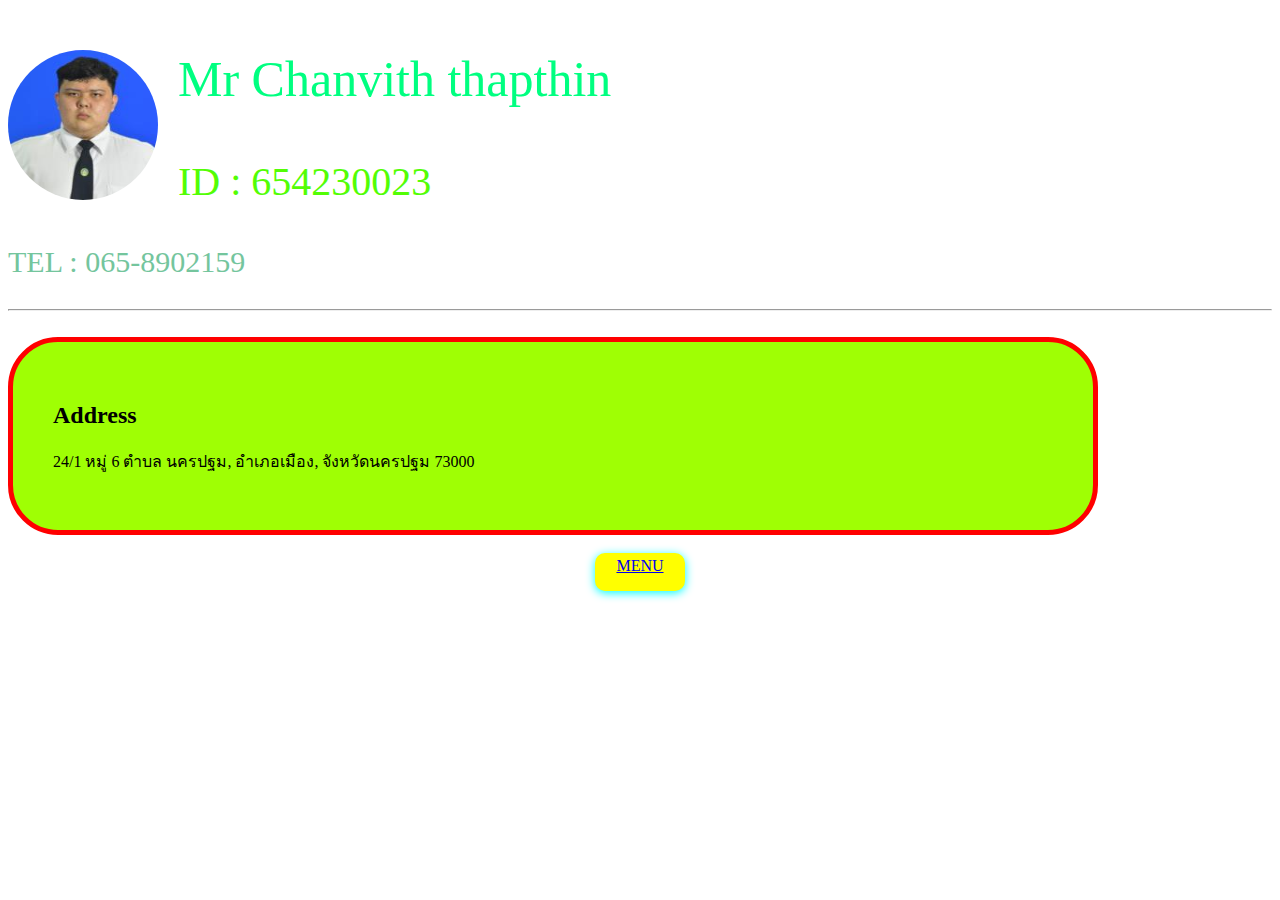
<file: index.html>
<!DOCTYPE html>
<html>
    <head>
        <title>My First Webpage</title>
        <style>
            img{
            width:150px;
            height:150px;
            border-radius: 100px;
            float: left;
            margin-right: 20px;
            }
            
            p.name{            
            font-size: 50px;
            color: #00ff80;           
            }
            p.ID{
                font-size: 40px;
                color: #53fd05;
            }
            p.TEL{
                font-size: 30px;
                color: #74c59d;
            }
            .menu {
            background-color: yellow;
            border-radius: 10px;
            margin: auto;
            padding: 4px 20px;
            text-align: center;
            box-shadow: 0px 2px 10px aqua;
            width: 50px;
            height: 30px;
        }

            div.Mybox{
            width: 1000px;
            border: 5px solid rgb(255, 0, 0);
            padding: 40px;
            border-radius: 50px;
            background-color: rgb(159, 255, 4);
            }
        </style>
    </head>
   <body>
    <img src="image/pop.png" 
    alt="MyPhoto">
    <p class="name">Mr Chanvith thapthin</p>
    <p class="ID">ID : 654230023</p>
    <p class="TEL">TEL : 065-8902159</p>
    <hr>
    <br>
    <div class="Mybox">
    <h2>Address</h2>
    <p class="add"> 24/1 หมู่ 6 ตำบล นครปฐม, อำเภอเมือง, จังหวัดนครปฐม 73000</p>
    
</div>
<br>
    <div class="menu">
        <a href="023_01_home.html">MENU</a> </div>
   </body>
</html>
</file>
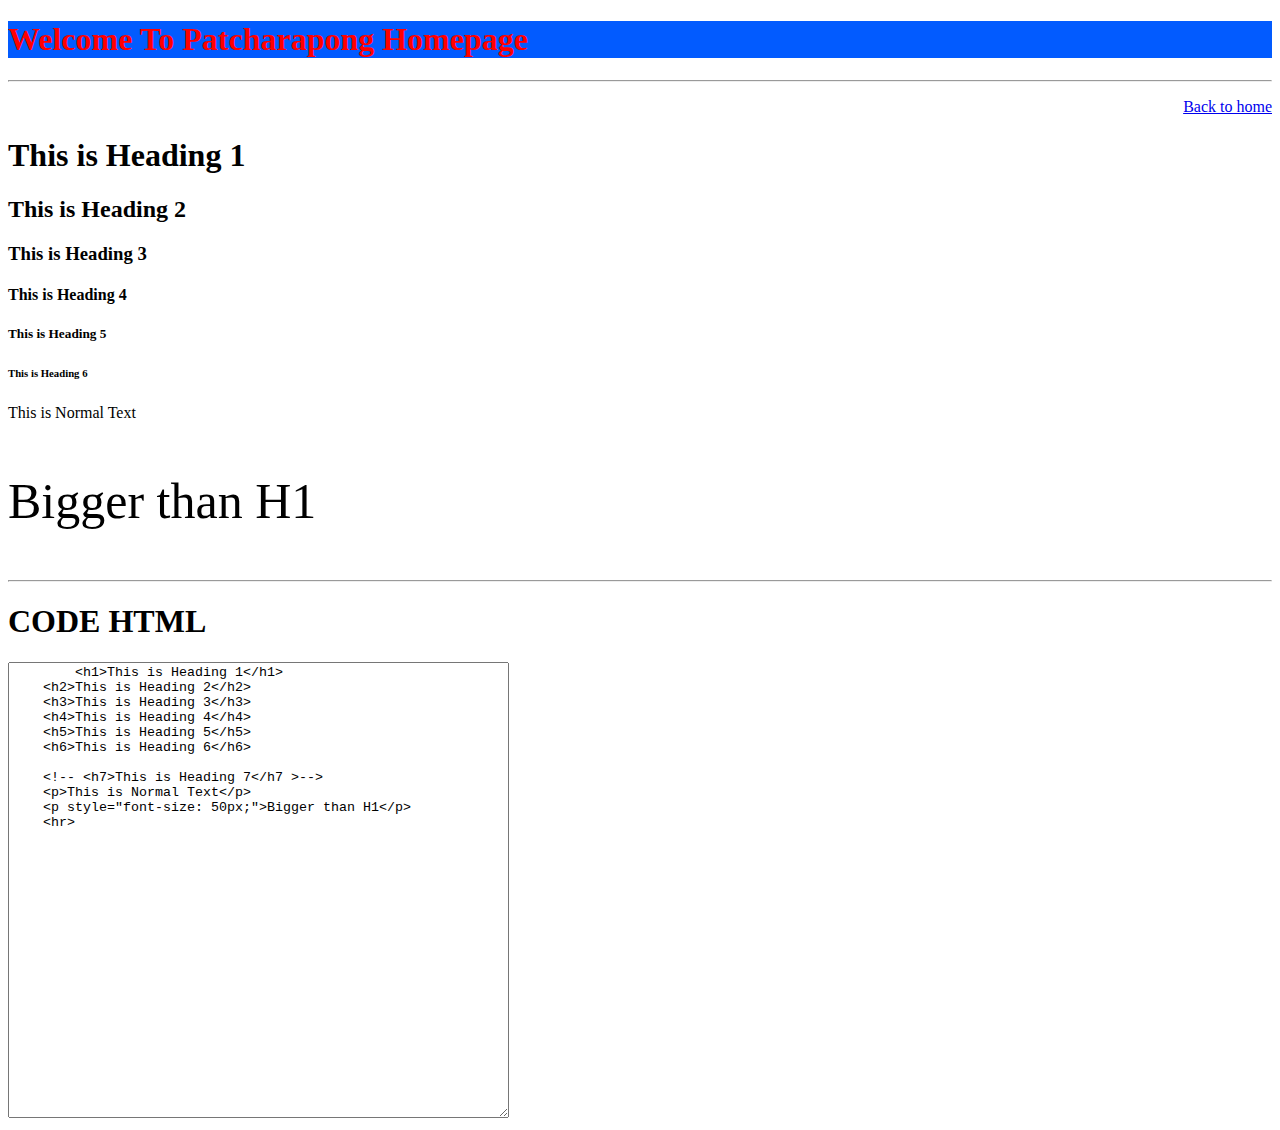
<file: 023_02_Heading.html>
<!DOCTYPE html>
<html lang="en">
<head>
    <meta charset="UTF-8">
    <meta name="viewport" content="width=device-width, initial-scale=1.0">
    <meta name="description" content="สอนการใช้งานตำสั่งภาษา HTML">
    <meta name="keywords" content="HTML CSS Bootstrap">
    <title>Heading</title>
</head>
<body>
    <h1 style="color: rgb(255, 0, 0);background: rgb(2, 91, 255);">Welcome To Patcharapong Homepage</h1>
    <hr>
    <p style="text-align: right;">
        <a href="023_01_home.html">Back to home</a>
    </p>
    <h1>This is Heading 1</h1>
    <h2>This is Heading 2</h2>
    <h3>This is Heading 3</h3>
    <h4>This is Heading 4</h4>
    <h5>This is Heading 5</h5>
    <h6>This is Heading 6</h6>
    
    <!-- <h7>This is Heading 7</h7 >-->
    <p>This is Normal Text</p>
    <p style="font-size: 50px;">Bigger than H1</p>
    <hr>

    <h1>CODE HTML</h1>
    <textarea name="" id="" cols="60" rows="30">
        <h1>This is Heading 1</h1>
    <h2>This is Heading 2</h2>
    <h3>This is Heading 3</h3>
    <h4>This is Heading 4</h4>
    <h5>This is Heading 5</h5>
    <h6>This is Heading 6</h6>
    
    <!-- <h7>This is Heading 7</h7 >-->
    <p>This is Normal Text</p>
    <p style="font-size: 50px;">Bigger than H1</p>
    <hr>
</textarea>
   

</body>
</html>
</file>
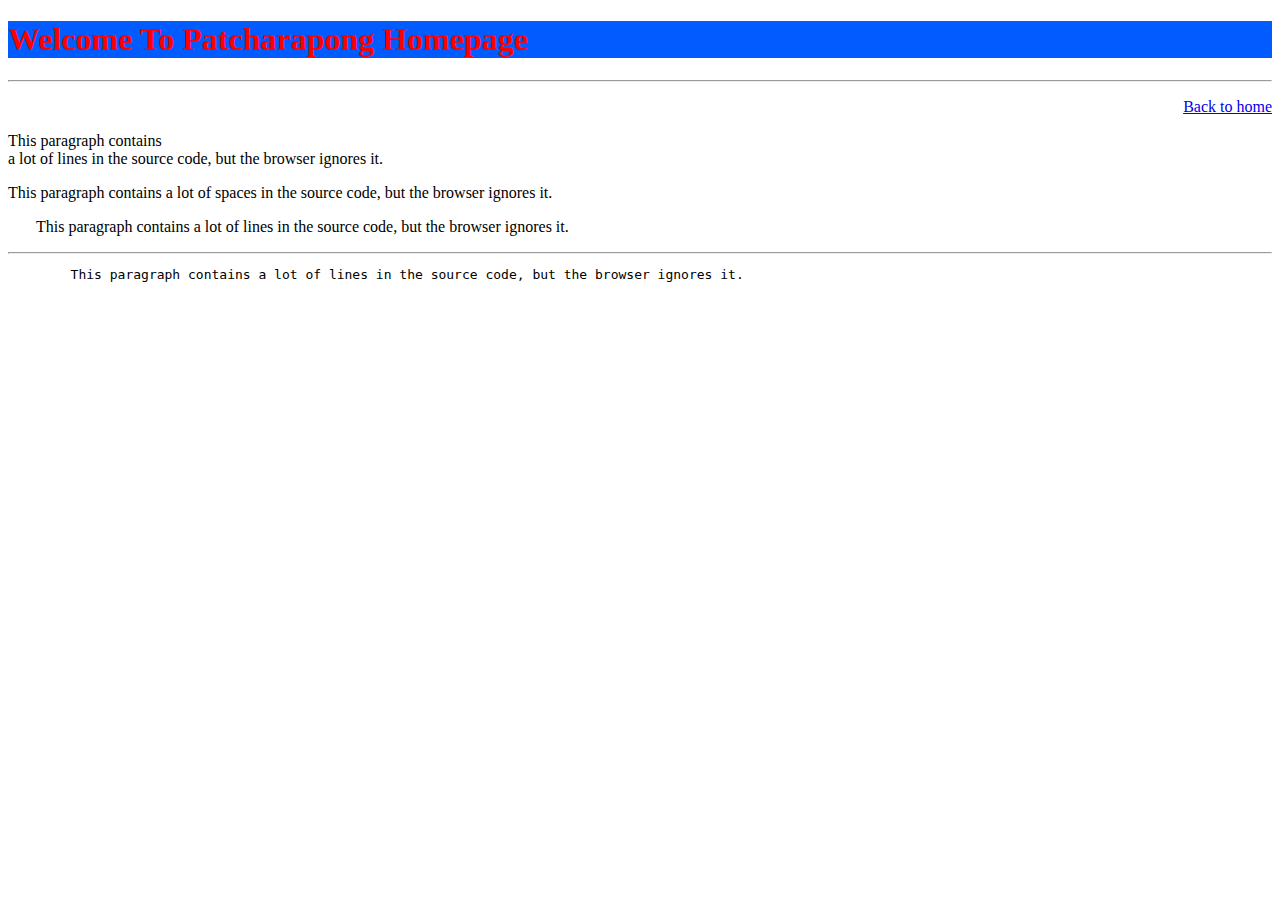
<file: 023_03_Paragraph.html>
<!DOCTYPE html>
<html lang="en">
<head>
    <meta charset="UTF-8">
    <meta name="viewport" content="width=device-width, initial-scale=1.0">
    <meta name="description" content="สอนการใช้งานตำสั่งภาษา HTML">
    <meta name="keywords" content="HTML CSS Bootstrap">
    <title>Paragraph</title>
</head>
<body>
    <h1 style="color: rgb(255, 0, 0);background: rgb(2, 91, 255);">Welcome To Patcharapong Homepage</h1>
    <hr>
    <p style="text-align: right;">
        <a href="023_01_home.html">Back to home</a>
    </p>
    <p>This paragraph contains <br> a lot of lines in the source code, but the browser ignores it.</p>
    <p>This paragraph contains a lot of spaces in the source code, but the browser ignores it.</p>
    <p>&nbsp;&nbsp;&nbsp;&nbsp;&nbsp;&nbsp;&nbsp;This paragraph contains  a lot of lines in the source code, but the browser ignores it.</p>
    <hr>
    <pre>
        This paragraph contains a lot of lines in the source code, but the browser ignores it.</pre>
</body>
</html>
</file>
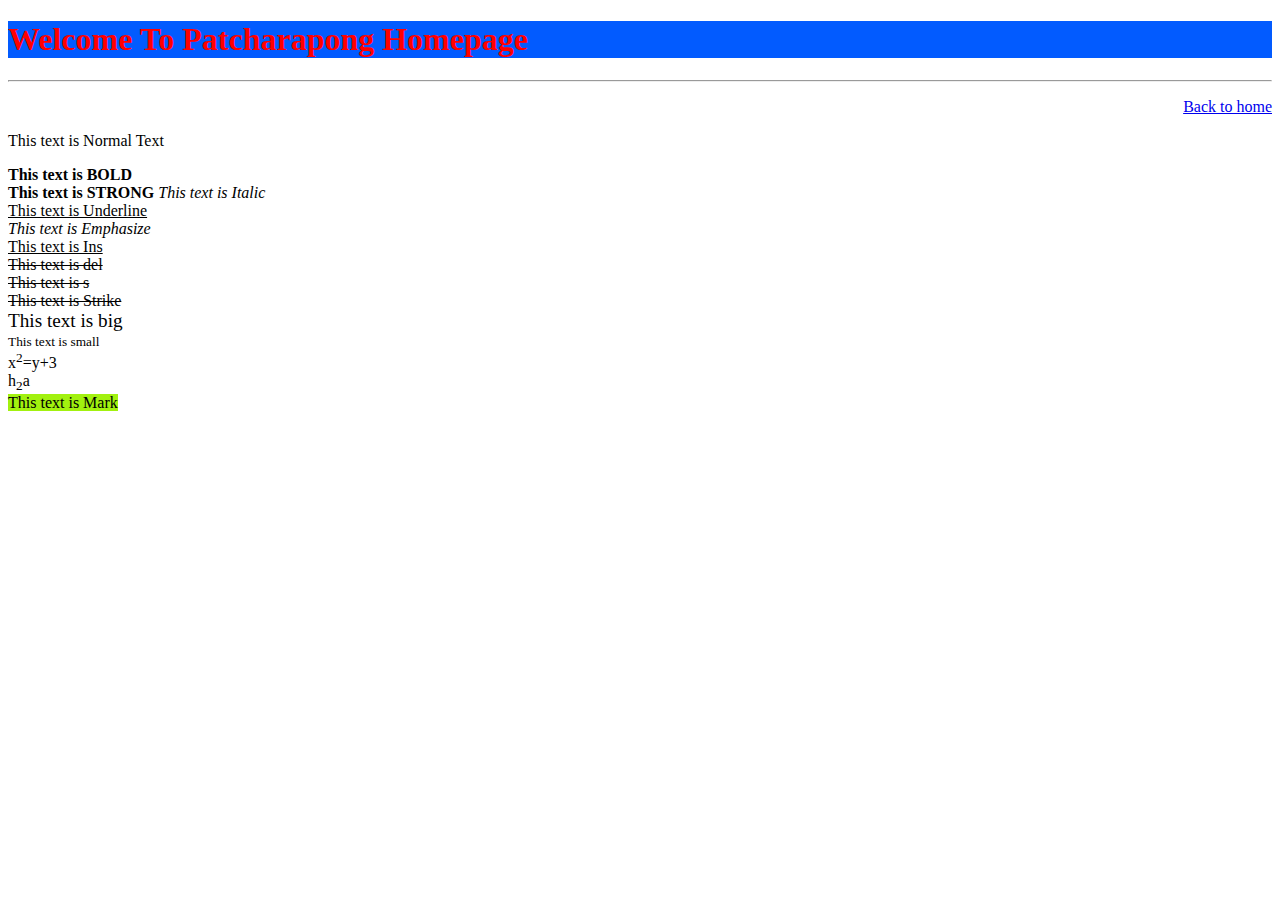
<file: 023_04_Formatting.html>
<!DOCTYPE html>
<html lang="en">
<head>
    <meta charset="UTF-8">
    <meta name="viewport" content="width=device-width, initial-scale=1.0">
    <meta name="description" content="สอนการใช้งานตำสั่งภาษา HTML">
    <meta name="keywords" content="HTML CSS Bootstrap">
    <title>Formatting</title>
</head>
<body>
    <h1 style="color: rgb(255, 0, 0);background: rgb(2, 91, 255);">Welcome To Patcharapong Homepage</h1>
    <hr>
    <p style="text-align: right;">
        <a href="023_01_home.html">Back to home</a>
    </p>
    <p>This text is Normal Text</p>

    <b>This text is BOLD</b> <br>
    <strong>This text is STRONG</strong>

    <i>This text is Italic</i> <br>
    <u>This text is Underline</u><br>

    <em>This text is Emphasize</em><br>
    <ins>This text is Ins</ins> <br>

    <del>This text is del</del><br>
    <s>This text is s</s><br>
    <strike>This text is Strike</strike><br>

    <big>This text is big</big><br>
    <small>This text is small</small><br>

    x<sup>2</sup>=y+3 <br>
    h<sub>2</sub>a <br>

    <mark style="background-color: rgb(162, 241, 15);">This text is Mark</mark><br>
</body>
</html>
</file>
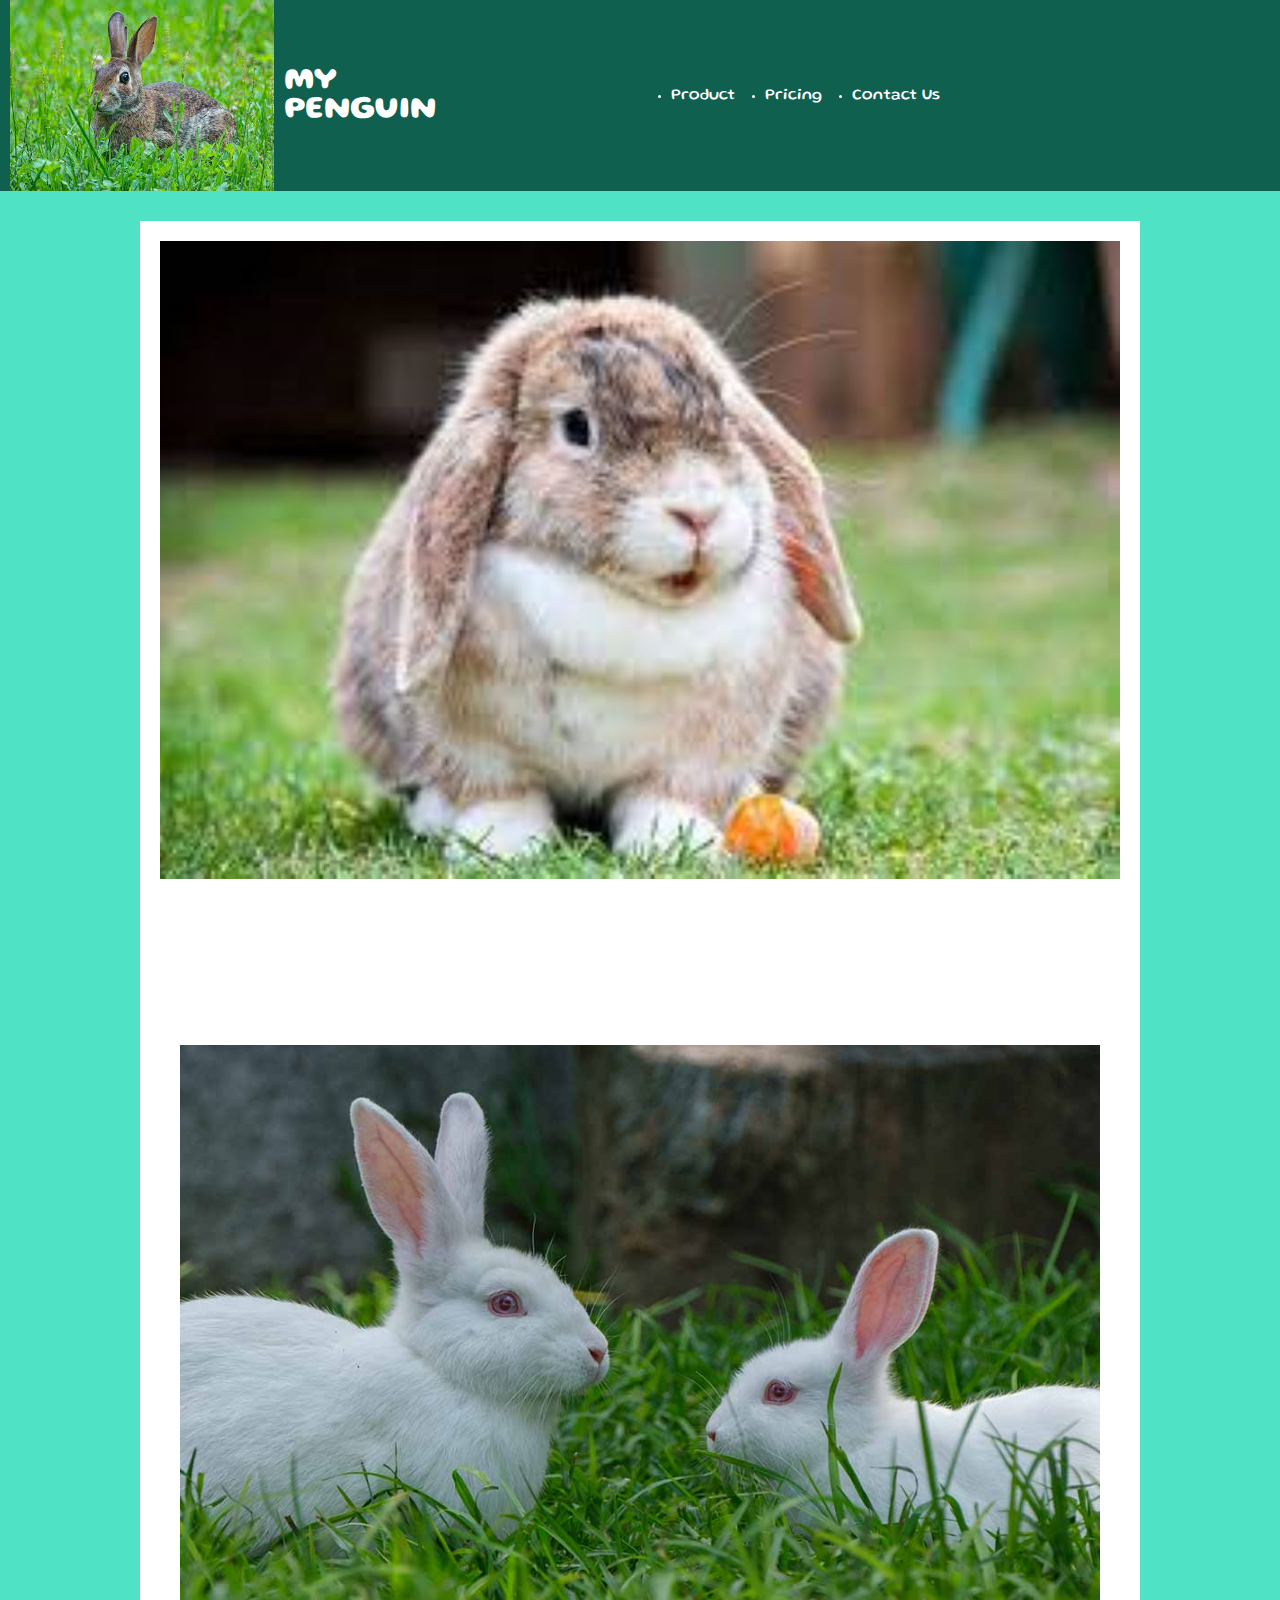
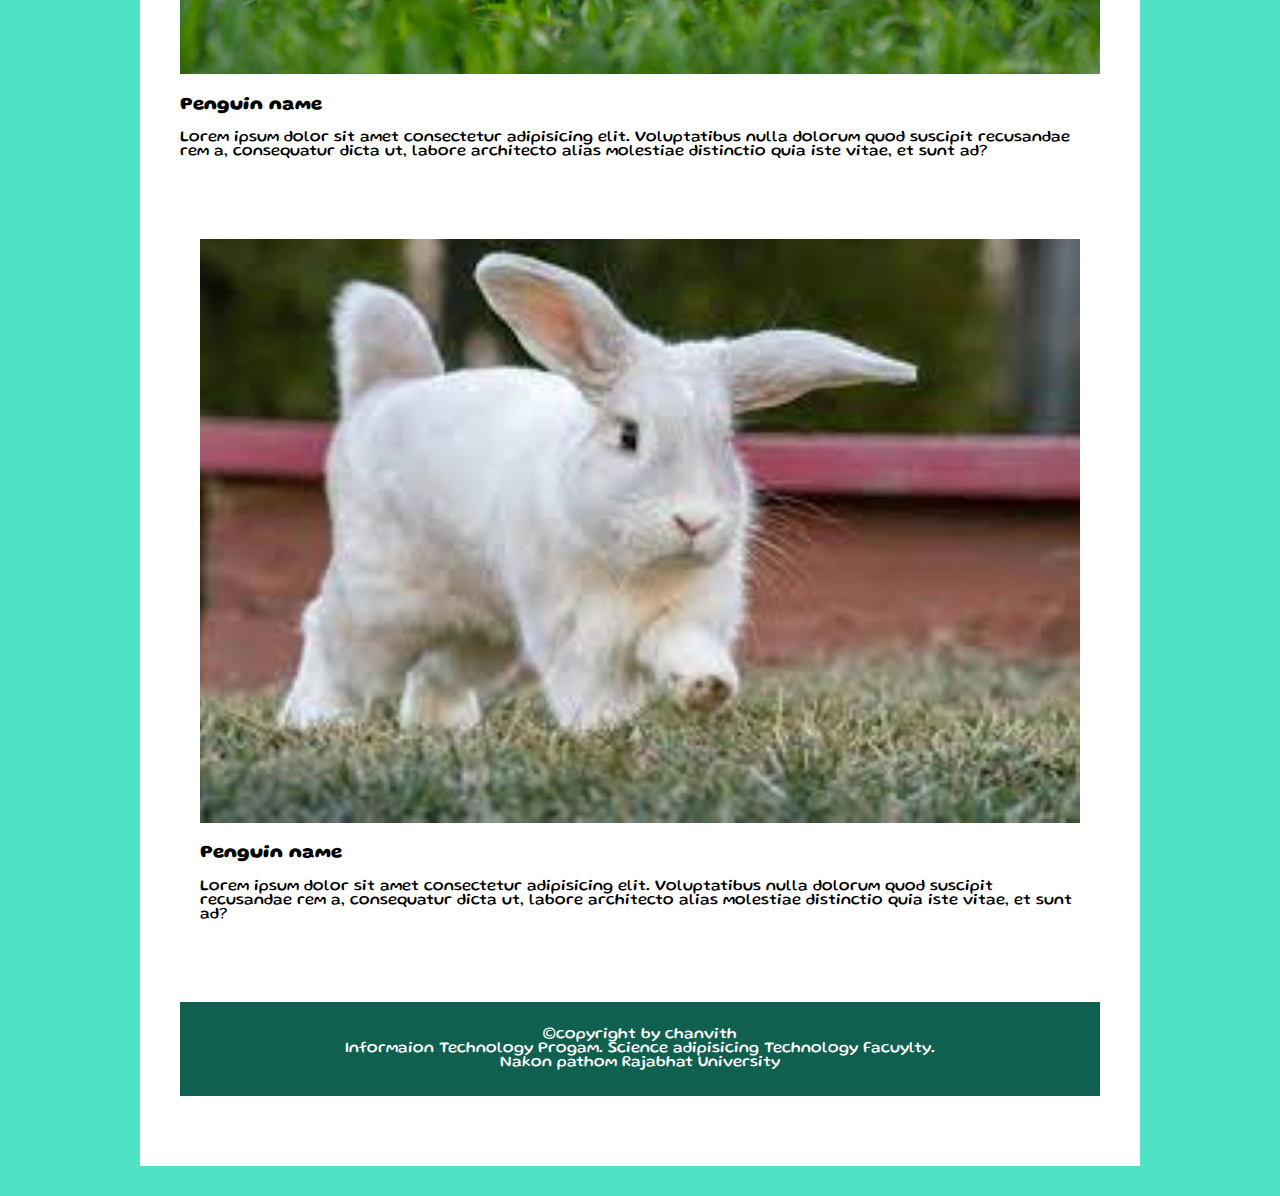
<file: 023_06_mypet.html>
<!DOCTYPE html>
<html lang="en">
<head>
    <meta charset="UTF-8">
    <meta name="viewport" content="width=\, initial-scale=1.0">
    <title>My pet Webpage</title>
    <link rel="stylesheet" href="css/Mypet.css">
</head>
<body>
    <header>
        <nav>
            <div class="logo">
                <img src="image/r1.jpg" alt="">
                <h1 class="text-h1">my Penguin</h1>
            </div>
           
                <ul>
                    <li><a href="#">Product</a</li>
                    <li><a href="#">Pricing<a/li>
                    <li><a href="#">Contact Us<a/li>
                </ul>
            
        </nav>
    </header>

    <div class="main-content">
        <div class="box"><img src="image/r2.jpg" alt=""class="image">
            <h3>Penguin name</h3>
            <p>Lorem ipsum dolor sit amet consectetur adipisicing elit. Voluptatibus nulla dolorum quod suscipit recusandae rem a, consequatur dicta ut, labore architecto alias molestiae distinctio quia iste vitae, et sunt ad?</p>
            <div class="buttom"><a href="#">Read more</a></div>

        <div class="box"><img src="image/r3.jpg" alt=""class="image">
            <h3>Penguin name</h3>
            <p>Lorem ipsum dolor sit amet consectetur adipisicing elit. Voluptatibus nulla dolorum quod suscipit recusandae rem a, consequatur dicta ut, labore architecto alias molestiae distinctio quia iste vitae, et sunt ad?</p>
            <div class="buttom"><a href="#">Read more</a></div>
            
        <div class="box"><img src="image/r4.jpg" alt=""class="image">
            <h3>Penguin name</h3>
            <p>Lorem ipsum dolor sit amet consectetur adipisicing elit. Voluptatibus nulla dolorum quod suscipit recusandae rem a, consequatur dicta ut, labore architecto alias molestiae distinctio quia iste vitae, et sunt ad?</p>
            <div class="buttom"><a href="#">Read more</a></div>
    </div>

    <footer>
        <p>&copy;copyright by chanvith <br>Informaion Technology Progam. Science adipisicing
            Technology Facuylty.<br> Nakon pathom Rajabhat University </p>
    </footer>
</body>
</html>
</file>
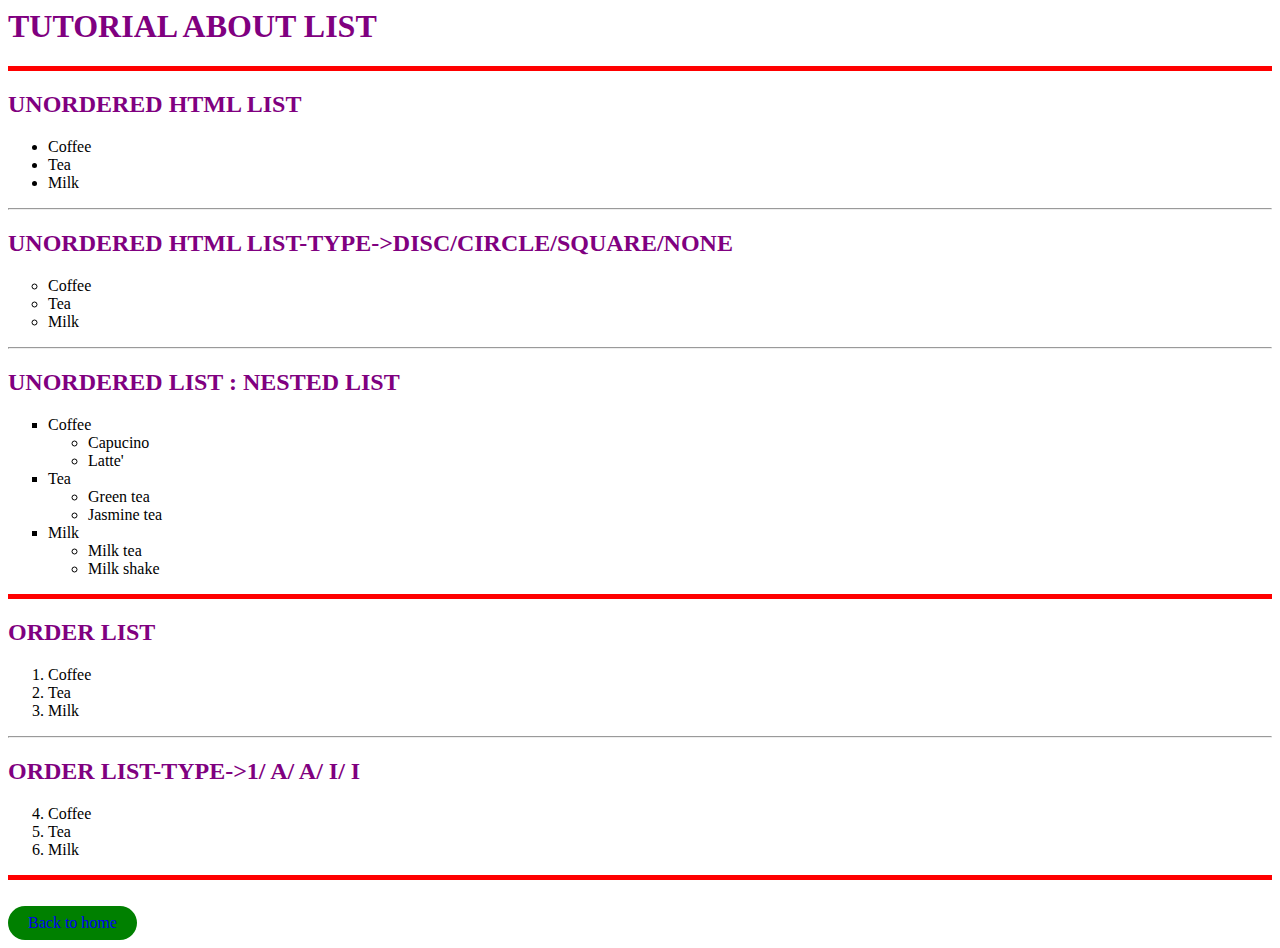
<file: 023_08_list.html>
<html lang="en">
<head>
    <meta charset="UTF-8">
    <meta name="viewport" content="width=device-width, initial-scale=1.0">
    <title>list</title>
    <style>
        .text-upcrrcase{
            text-transform: uppercase;
            color: purple;
        }
        .button{
        background-color: green;
        padding: 8px 20px;
        border-radius: 30px;
        margin-right: 20px;
        display: inline-block;
        }
        a{
            text-decoration: none;
        }
    </style>
</head>
<body>
    <h1 class="text-upcrrcase">Tutorial about List</h1>
    <p style="text-align: right;"></p>
    <hr size="5" color="red">
    <h2 class="text-upcrrcase">Unordered HTML List</h2>
    <ul>
        <li>Coffee</li>
        <li>Tea</li>
        <li>Milk</li>
    </ul>
    <hr>
    <h2 class="text-upcrrcase">Unordered HTML List-type->disc/circle/square/none</h2>
    <ul style="list-style-type:circle;">
        <li>Coffee</li>
        <li>Tea</li>
        <li>Milk</li>
    </ul>
    <hr>
    <h2 class="text-upcrrcase">Unordered List : Nested list</h2>
    <ul style="list-style-type:square">
        <li>Coffee
            <ul>
                <li>
                    Capucino
                </li>
                <li>
                    Latte'
                </li>
            </ul>
        </li>
        <li>Tea
            <ul>
                <li>Green tea</li>
                <li>Jasmine tea</li>
            </ul>
        </li>
        <li>Milk
            <ul>
                <li>Milk tea</li>
                <li>Milk shake</li>
            </ul>
        </li>
    </ul>
    <hr size="5" color="red">
    <h2 class="text-upcrrcase">order List</h2>
    <ol>
        <li>Coffee</li>
        <li>Tea</li>
        <li>Milk</li>
    </ol>
    <hr>
    <h2 class="text-upcrrcase">order List-type->1/ A/ a/ I/ i</h2>
    <ol type="1" start="4">
        <li>Coffee</li>
        <li>Tea</li>
        <li>Milk</li>
    </ol>
    <hr size="5" color="red">
    <br>
    <a class="button" href="023_01_home.html">Back to home</a>
  
</body>
</html>
</file>
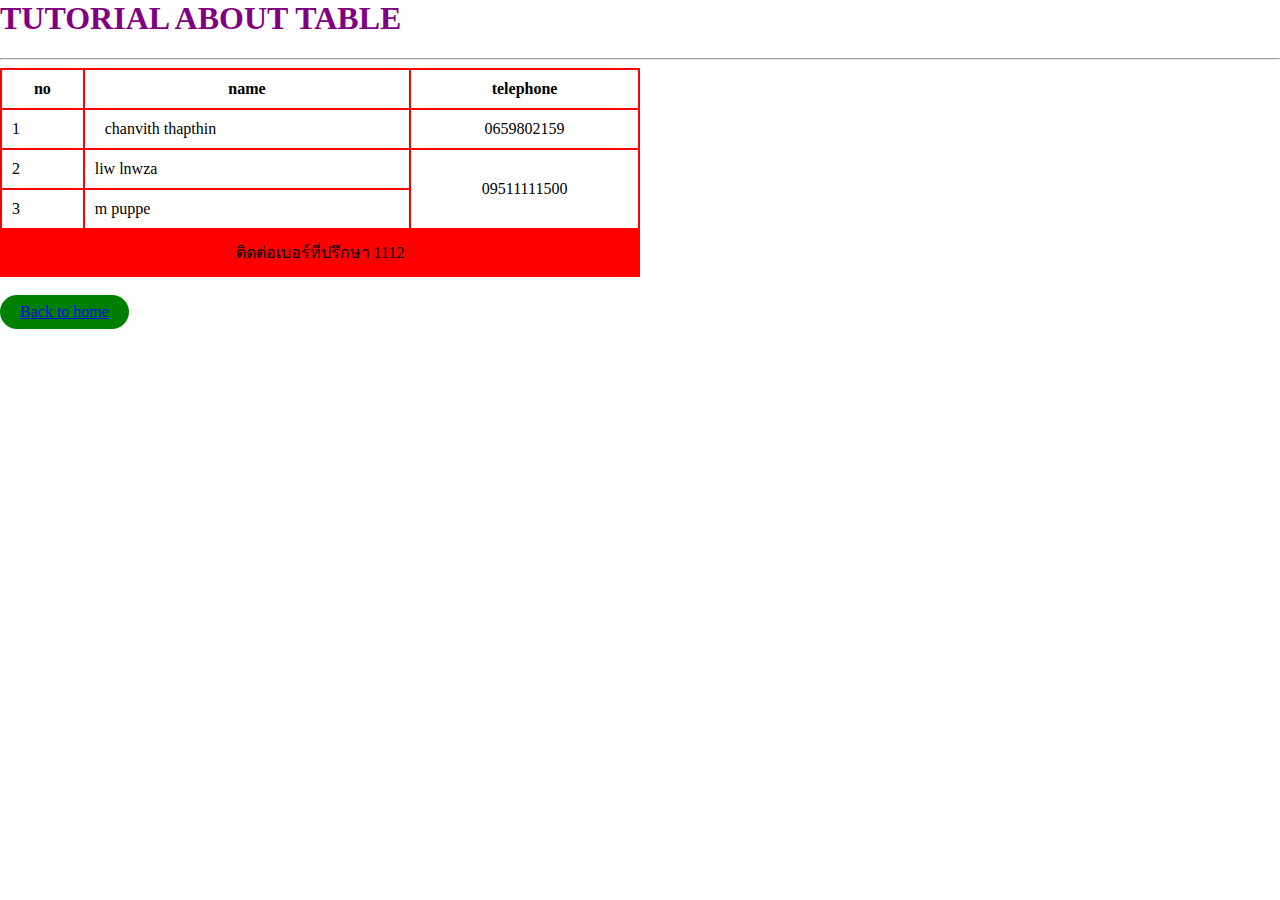
<file: 023_10_table.html>
<html lang="en">
<head>
    <meta charset="UTF-8">
    <meta name="viewport" content="width=device-width, initial-scale=1.0">
    <title>table</title>
    <link rel="stylesheet" href="css/custom.css">
</head>
<body>
    <h1 class="text-upcrrcase">Tutorial about table</h1>
    <hr>

    <table border="1" bordercolor="red" width="50%" cellpadding="10" cellspacing="0">
        <thead>
            <tr>
                <th>no</th>
                <th>name</th>
                <th align ="center">telephone</th>
            </tr>
        </thead>
        <tbody>
            <tr>
                <td>1</td>
                <td><p style="margin: 0px 10;">chanvith thapthin</p></td>
                <td align ="center">0659802159</td>
            </tr>
            <tr>
                <td>2</td>
                <td>liw lnwza</td>
                <td align ="center" rowspan="2">09511111500</td>
            </tr>
            <tr>
                <td>3</td>
                <td>m puppe</td>
            </tr>
        </tbody>
        <tfoot>
            <tr>
                
                <td colspan="3" align ="center" bgcolor="red">ติดต่อเบอร์ที่ปรึกษา 1112</td>
                
            </tr>
        </tfoot>
    </table>
    <br>
    <a class="button" href="023_01_home.html">Back to home</a>
</body>
</html>
</file>
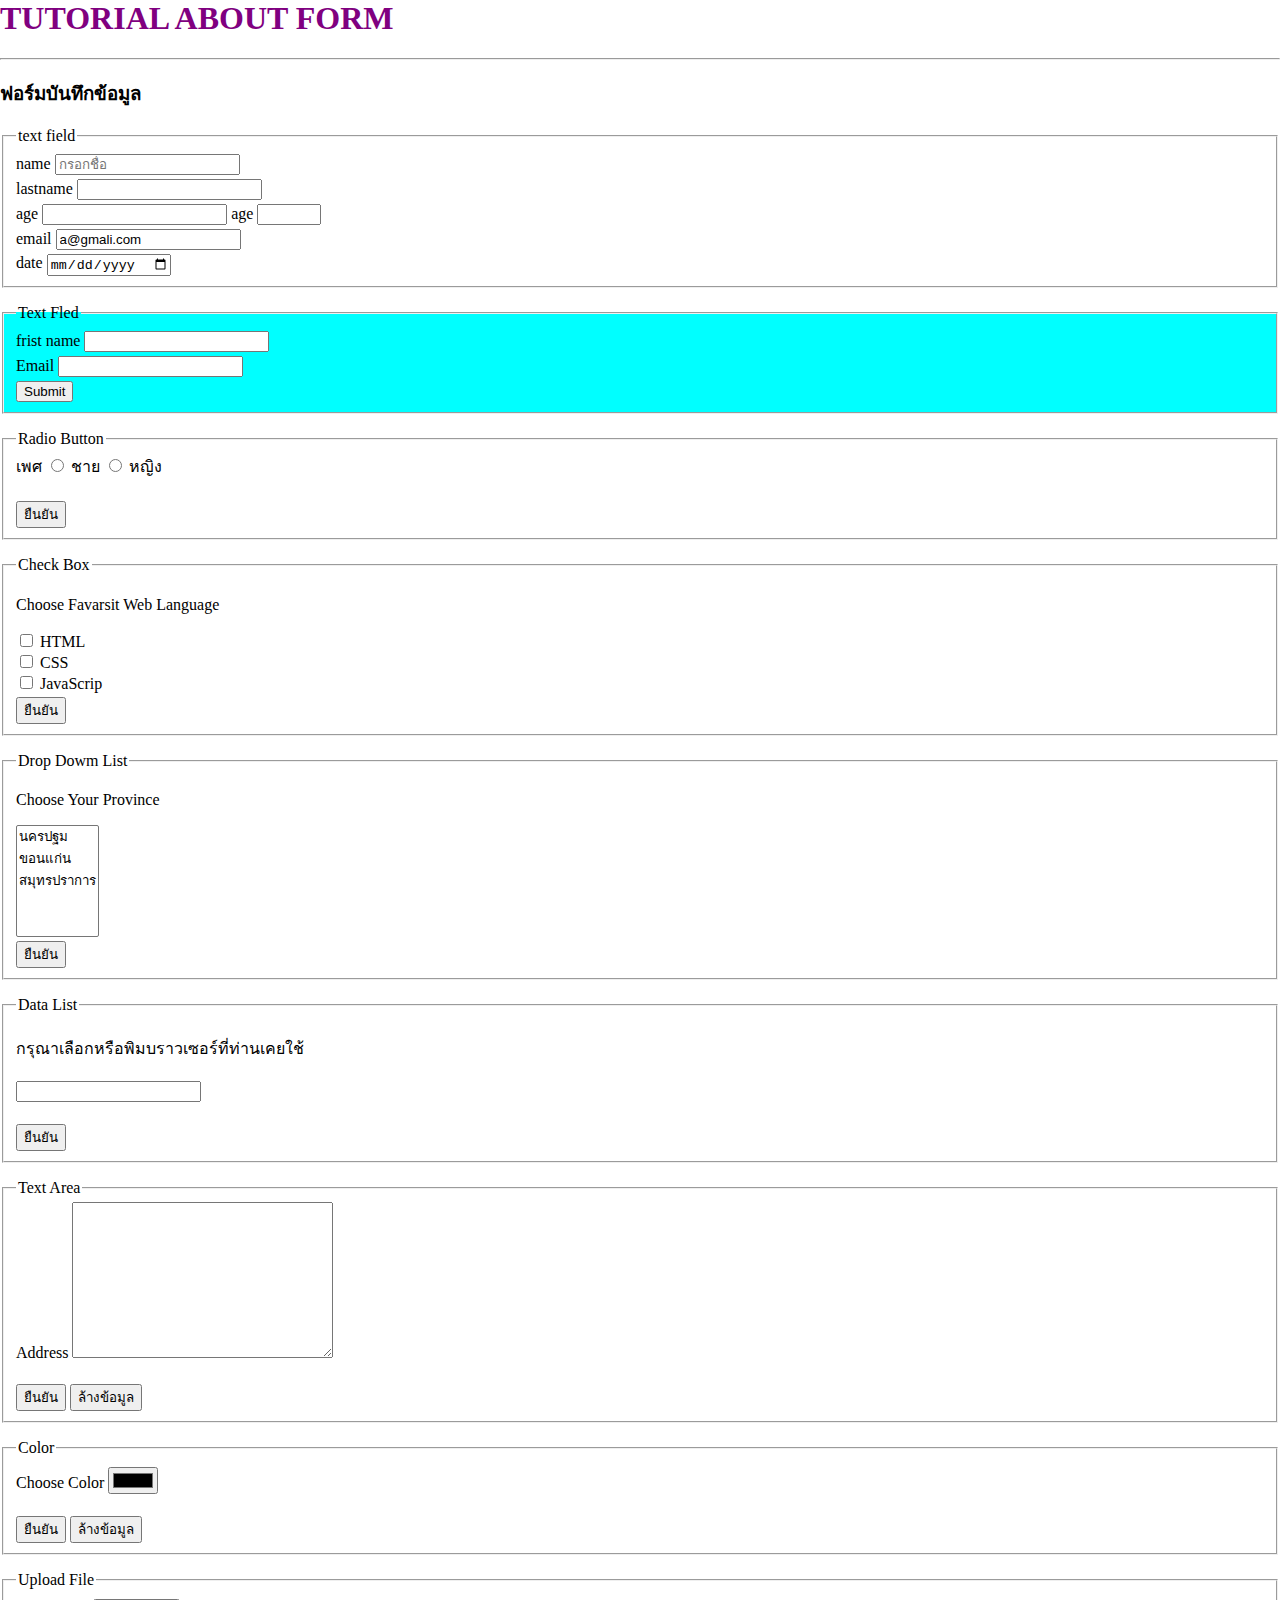
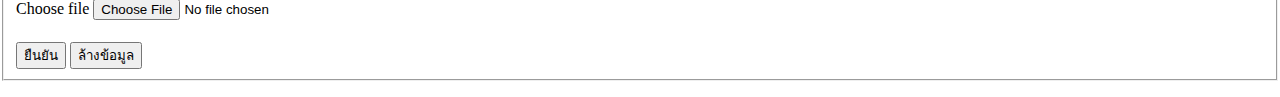
<file: 023_11_form.html>
<html lang="en">
<head>
    <meta charset="UTF-8">
    <meta name="viewport" content="width=device-width, initial-scale=1.0">
    <title>form</title>
    <link rel="stylesheet" href="css/custom.css">
</head>
<body>
    <h1 class="text-upcrrcase">Tutorial about form</h1>
    <hr>
    <h3>ฟอร์มบันทึกข้อมูล</h3>
    <form action="">
         <fieldset>
            <legend>text field</legend>
        <label for="fname">name</label>
        <input type="text" name="fname"id="fname" placeholder="กรอกชื่อ">
<br>

        <label for="lname">lastname</label>
        <input type="text" name="lname"id="lname">
<br>
        <label for="age">age</label>
        <input type="number" name="age"id="age">  
        
        <label for="age2">age</label>
        <input type="number" name="age2"id="age2" min="0" max="120">
<br>
        <label for="email">email</label>
        <input type="email" name="email"id="email"
        value="a@gmali.com" readonly>
<br>
        <label for="date">date</label>
        <input type="date" name="date"id="date">

        </fieldset>
    </form>

       <form action="https://itmember166.000webhostapp.com/process_form.php" method="post">
        <fieldset style="background-color: aqua;">
            <legend>Text Fled</legend>

            <label for="fristname">frist name</label>
            <input type="text" name="input_name" id="fristname">
            <br>
            <label for="mail">Email</label>
            <input type="email" name="input_email" id="mail">
            <br>
            <input type="submit">
        </fieldset>
       </form>
            
                
       <form action="https://itmember166.000webhostapp.com/process_form.php" method="post">
            <fieldset>
                <legend>Radio Button</legend>
                <label for="">เพศ</label>
                <input type="radio" name="input_gender" id="male" value="male">
                <label for="male">ชาย</label>
                <input type="radio" name="input_gender" id="female" value="female">
                <label for="female">หญิง</label>
                <br><br>
                <input type="submit" value="ยืนยัน">

            </fieldset>
         </form>
         <form action="https://itmember166.000webhostapp.com/process_form.php" method="post">
            <fieldset>
                <legend>Check Box</legend>
                <p>Choose Favarsit Web Language</p>
                <input type="checkbox"  name="f-language1" id="html" value="html">
                <label for="html">HTML</label>
                <br>
                <input type="checkbox"  name="f-language2" id="css" value="css">
                <label for="css">CSS</label>
                <br>
                <input type="checkbox"  name="f-language3"  id="java" value="java">
                <label for="java">JavaScrip</label>
                <br>
                <input type="submit" value="ยืนยัน">
            </fieldset>
         </form>
         <form action="https://itmember166.000webhostapp.com/process_form.php" method="post">
            <fieldset>
                <legend>Drop Dowm List</legend>
                <p>Choose Your Province</p>
                <select name="province" id="province" size="5" multiple>
                    <option value="นครปฐม">นครปฐม</option>
                    <option value="ขอนแก่น">ขอนแก่น</option>
                    <option value="สมุทรปราการ">สมุทรปราการ</option>
                </select>
                <br>
                <input type="submit" value="ยืนยัน">

            </fieldset>
         </form>

         <form action="https://itmember166.000webhostapp.com/process_form.php" method="post">
            <fieldset>
                <legend>Data List</legend>
                <p>กรุณาเลือกหรือพิมบราวเซอร์ที่ท่านเคยใช้</p>
                <input list="browsers" name="browser">
            <datalist id="browsers">
                <option value="Chromse">
                <option value="Edge">
                <option value="Firefox">
            </datalist>
                <br><br>
                <input type="submit" value="ยืนยัน">

            </fieldset>
         </form>

         <form action="https://itmember166.000webhostapp.com/process_form.php" method="post">
            <fieldset>
                <legend>Text Area</legend>
               <label for="">Address</label>
               <textarea name="address" id="11" cols="30" rows="10"></textarea>
               
                <br><br>
                <input type="submit" value="ยืนยัน">
                <input type="reset" value="ล้างข้อมูล">
            </fieldset>
         </form>

         <form action="https://itmember166.000webhostapp.com/process_form.php" method="post">
            <fieldset>
                <legend>Color</legend>
               <label for="color">Choose Color</label>
               <input type="color" name="color" id="color">

                <br><br>
                <input type="submit" value="ยืนยัน">
                <input type="reset" value="ล้างข้อมูล">
            </fieldset>
         </form>

         <form action="https://itmember166.000webhostapp.com/process_form.php" method="post">
            <fieldset>
                <legend>Upload File</legend>
                <label for="upload">Choose file</label>
                <input type="file" name="upload" id="upload">
               
                <br><br>
                <input type="submit" value="ยืนยัน">
                <input type="reset" value="ล้างข้อมูล">
            </fieldset>
         </form>
</body>
</html>
</file>
<file: css/Mypet.css>
@import url('https://fonts.googleapis.com/css2?family=Gluten:wght@300&display=swap');
body{
    background-color: #50E2C5;
    margin: 0;
    padding: 0;
    font-family: 'Gluten', cursive;
}

header{
    background-color: #106050;
    color: #fff;
}

nav{
    /* border: 3px solid green; */
    display: flex;
    justify-content:space-between ;
    align-items: center;
}

.logo{
    /*border: 3px solid rgb(255, 0, 0);*/
    width: 300px;
    display: flex;
    align-items: center;
    margin: auto 10px;
}
.text-h1{
    margin-left: 10px;
    color: #fff;
    text-transform: uppercase;
}

.menu{
    /* border: 3px solid rgb(103, 8, 255); */
    width: 300px; 
    list-style: none;
}
.main-content{
    margin: auto;
    width: 1000px;
    
}
.box{
    background-color: #fff;
    padding: 20px;
    margin: 30px 0px;
}
.button{
    color: #fff;
    background-color: #106050;
    padding: 8px 24px;
    display: inline;
    border-radius: 30px;

}
.image{
    width:100%;

}

ul{
    display: flex;
}

li{
    margin-right: 30px;
    
}
a{
    text-decoration: none;
    color: rgb(255, 255, 255);
}

footer{
    background-color: #106050;
    text-align: center;
    color: rgb(255, 255, 255);
    padding: 10px;
}
</file>
<file: css/custom.css>
.button{
    background-color: green;
    padding: 8px 20px;
    border-radius: 30px;
    margin-right: 20px;
    display: inline-block;
    }
    body{
        margin: 0;
        padding: 0;
    }
    .text-upcrrcase{
        text-transform: uppercase;
        color: purple;
    }
    input{
        margin-top: 4px;
    }
    .bg-myber{
        background-color: skyblue;

    }
</file>
